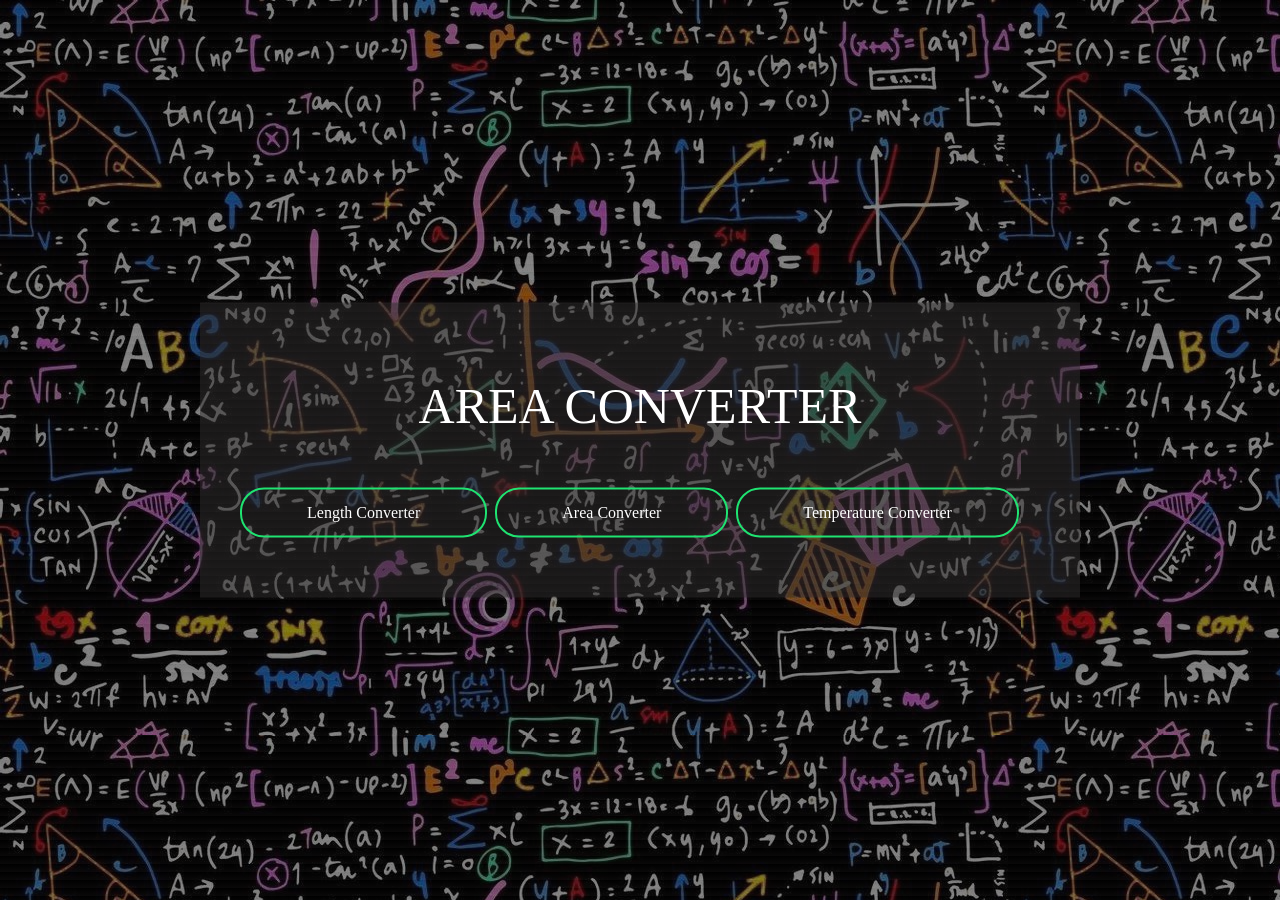
<file: index.html>
<!DOCTYPE html>
<html>
<head>
	<meta charset="utf-8">
	<meta name="viewport" content="width=device-width, initial-scale=1">
	<title>Area Converter</title>
	<link rel="stylesheet" type="text/css" href="style.css">

</head>
<body>


<form class="box"  method="post">

<h1>AREA CONVERTER</h1>

<div class=main>
	<a href="lenght.html">Length Converter</a>
   <a href="area.html">Area Converter</a>
   <a href="temperature.html">Temperature Converter</a>
</div>

<script src="area.js"></script>

</body>
</html>
</file>
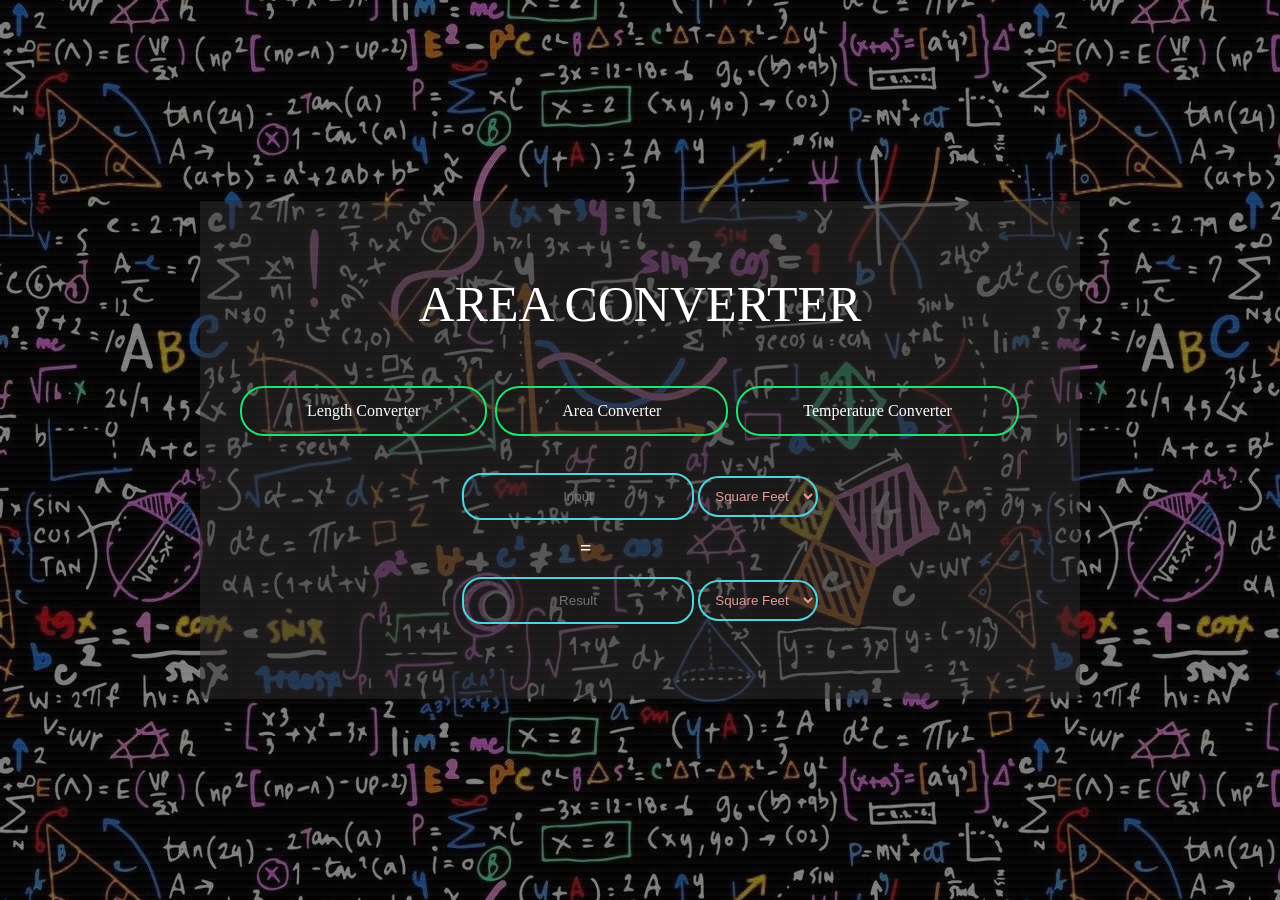
<file: area.html>
<!DOCTYPE html>
<html>
<head>
	<meta charset="utf-8">
	<meta name="viewport" content="width=device-width, initial-scale=1">
	<title>Area Converter</title>
	<link rel="stylesheet" type="text/css" href="style.css">

</head>
<body>


<form class="box"  method="post">

<h1>AREA CONVERTER</h1>

<div class=main>
    <a href="lenght.html">Length Converter</a>
    <a href="area.html">Area Converter</a>
    <a href="temperature.html">Temperature Converter</a>
</div>


<div class="text">
<input type="text" placeholder="Input" id="input"> 
<select id="inputType">
	<option value="square_feet">Square Feet</option>
	<option value="square_inches">Square Inches</option>
	<option value="square_meter">Square Meter</option>
</select>
</div>

<h2>=</h2>

<div class="text">
<input type="text" placeholder="Result" id="result">
<select id="resultType">
	<option value="square_feet">Square Feet</option>
	<option value="square_inches">Square Inches</option>
	<option value="square_meter">Square Meter</option>
</select>
</div>
<br>
</form>

<script src="area.js"></script>

</body>
</html>
</file>
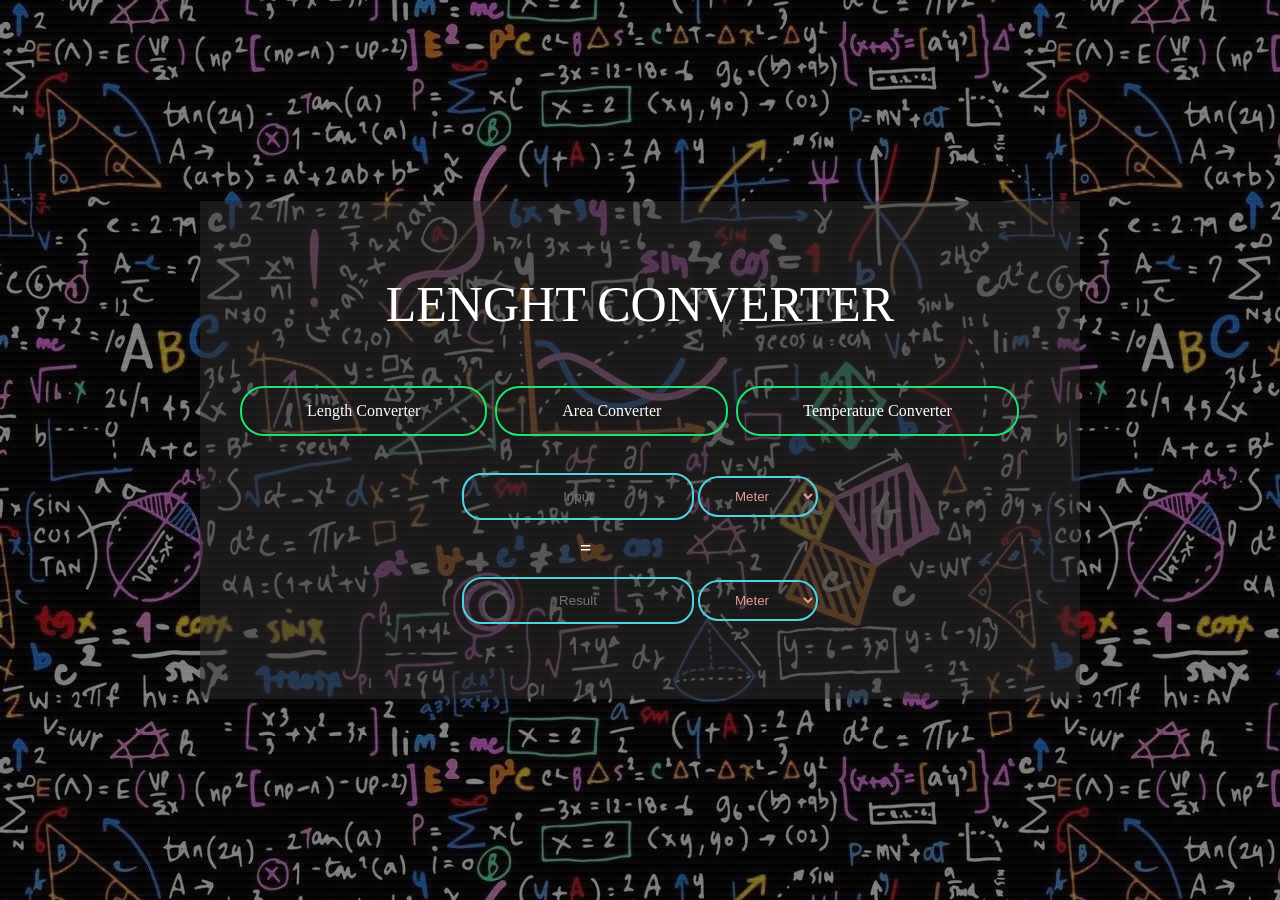
<file: lenght.html>
<!DOCTYPE html>
<html>
<head>
	<meta charset="utf-8">
	<meta name="viewport" content="width=device-width, initial-scale=1">
	<title>length Converter</title>
	<link rel="stylesheet" type="text/css" href="style.css">

</head>
<body>


<form class="box"  method="post">

<h1>LENGHT CONVERTER</h1>

<div class=main>
	<a href="lenght.html">Length Converter</a>
	<a href="area.html">Area Converter</a>
	<a href="temperature.html">Temperature Converter</a>
</div>


<div class="text">
<input type="text" placeholder="Input" id="input"> 
<select id="inputType">
	<option value="meter">Meter</option>
	<option value="kilometer">Kilometer</option>
	<option value="Centimeter">CentiMeter</option>
</select>
</div>

<h2>=</h2>

<div class="text">
<input type="text" placeholder="Result" id="result">
<select id="resultType">
	<option value="meter">Meter</option>
	<option value="kilometer">Kilometer</option>
	<option value="Centimeter">CentiMeter</option>
</select>
</div>
<br>
</form>

<script src="lenght.js"></script>

</body>
</html>
</file>
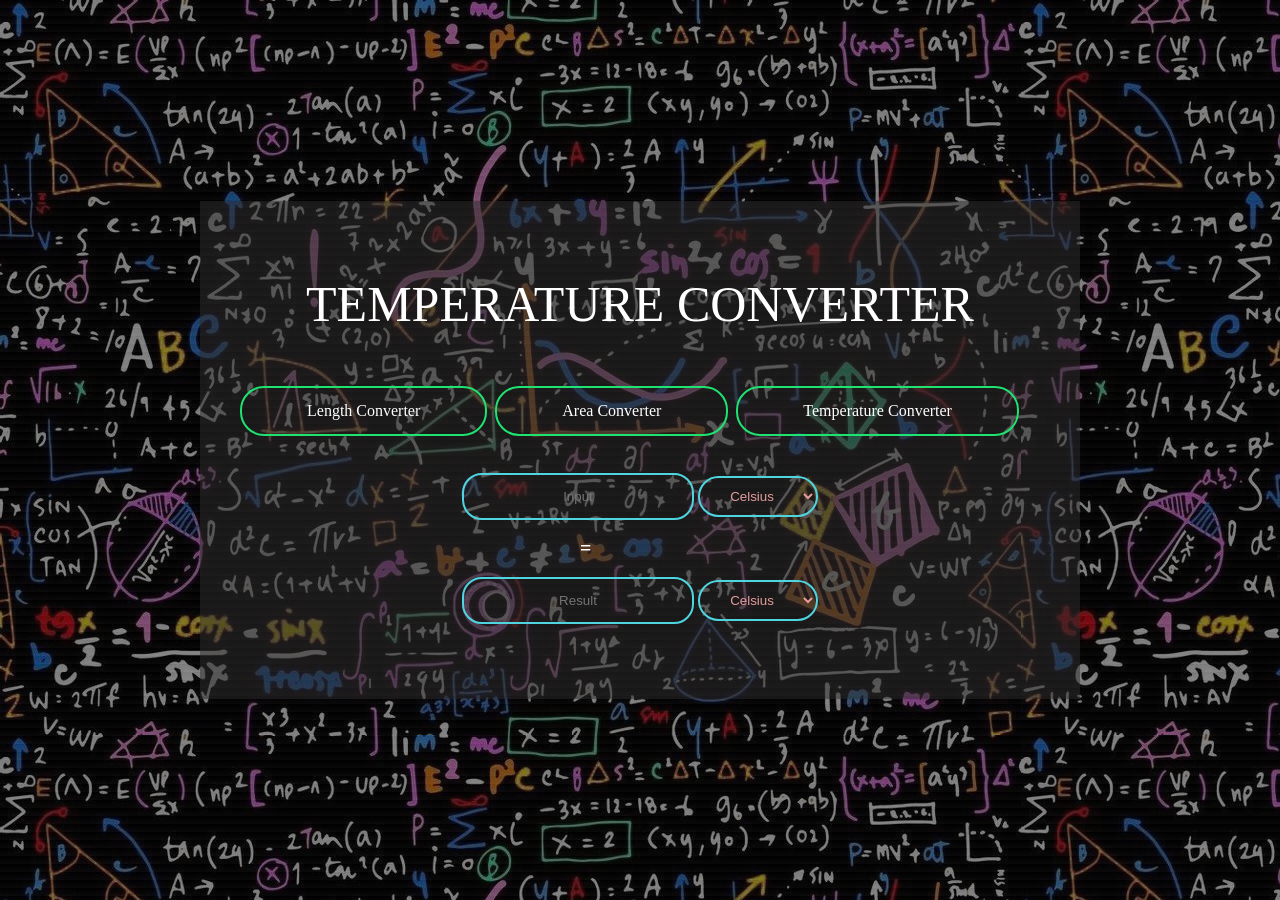
<file: temperature.html>
<!DOCTYPE html>
<html>
<head>
	<meta charset="utf-8">
	<meta name="viewport" content="width=device-width, initial-scale=1">
	<title>Temperature Converter</title>
	<link rel="stylesheet" type="text/css" href="style.css">

</head>
<body>


<form class="box"  method="post">

<h1>TEMPERATURE CONVERTER</h1>

<div class=main>
    <a href="lenght.html">Length Converter</a>
    <a href="area.html">Area Converter</a>
    <a href="temperature.html">Temperature Converter</a>
</div>


<div class="text">
<input type="text" placeholder="Input" id="input"> 
<select id="inputType">
	<option value="celsius">Celsius</option>
	<option value="fahrenheit">Fahrenheit</option>
	<option value="kelvin">Kelvin</option>
</select>
</div>

<h2>=</h2>

<div class="text">
<input type="text" placeholder="Result" id="result">
<select id="resultType">
	<option value="celsius">Celsius</option>
	<option value="fahrenheit">Fahrenheit</option>
	<option value="kelvin">Kelvin</option>
</select>
</div>
<br>
</form>

<script src="temperature.js"></script>

</body>
</html>
</file>
<file: style.css>
body{
    background-image: linear-gradient(rgba(0, 0, 0, 0.5),rgba(19, 17, 17, 0.5)), url("unit.jpg");
    
    }
    
    a{
      float: left;
      list-style-type: none;
      text-decoration: none;
       border:0;
      background: none;
      display: block;
      margin: 20px auto;
      margin-right: 8px;
    
      border: 2px solid #1fe371;
      padding: 14px 65px;
      outline: none;
      color: white;
      border-radius: 24px;
      transition: 0.25s;
      cursor: pointer;
    }
    a:hover
    {
    background: #2ecc71;
    }
    
    .box{
      width: 800px;
      padding: 40px;
      position: absolute;
      top: 50%;
      left: 50%;
      transform: translate(-50%,-50%);
      background: rgba(48, 46, 46, 0.5);
    
    }
    .box h1{
        text-align: center;
      color: #fff;
      font-size: 50px;
      border: 2px ;
      font-weight: 500;
    }
    
    .box h2{
      color: #fff;
      margin: 0px;
      padding-left: 340px;
      font-size: 20px;
      border: 5px ;
    }
    
    .text{
        text-align: center;
    }
    
    .box input[type = "text"]{
      border:0;
      background: none;
      margin: auto;
      text-align: center;
      border: 2px solid #4fd5df;
      padding: 14px ;
      width: 200px;
      outline: none;
      color: white;
      border-radius: 20px;
      transition: 0.25s;
    }
    
    .box input[type = "text"]:hover
    {
      width: 220px;
      border-color: #60de95;
    }
    
    .box select{
        border:0;
      background: none;
      margin: 20px auto;
      text-align: center;
      border: 2px solid #4fd5df;
      padding: 10px;
      outline: none;
      border-radius: 24px;
      transition: 0.25s;
    }
    
    .box select:hover
    {
      border-color: #2ecc71;
    }
    
    #inputType,#resultType{
        width: 120px;
        text-align: center;
        color: rgb(228, 156, 156);
    }
</file>
